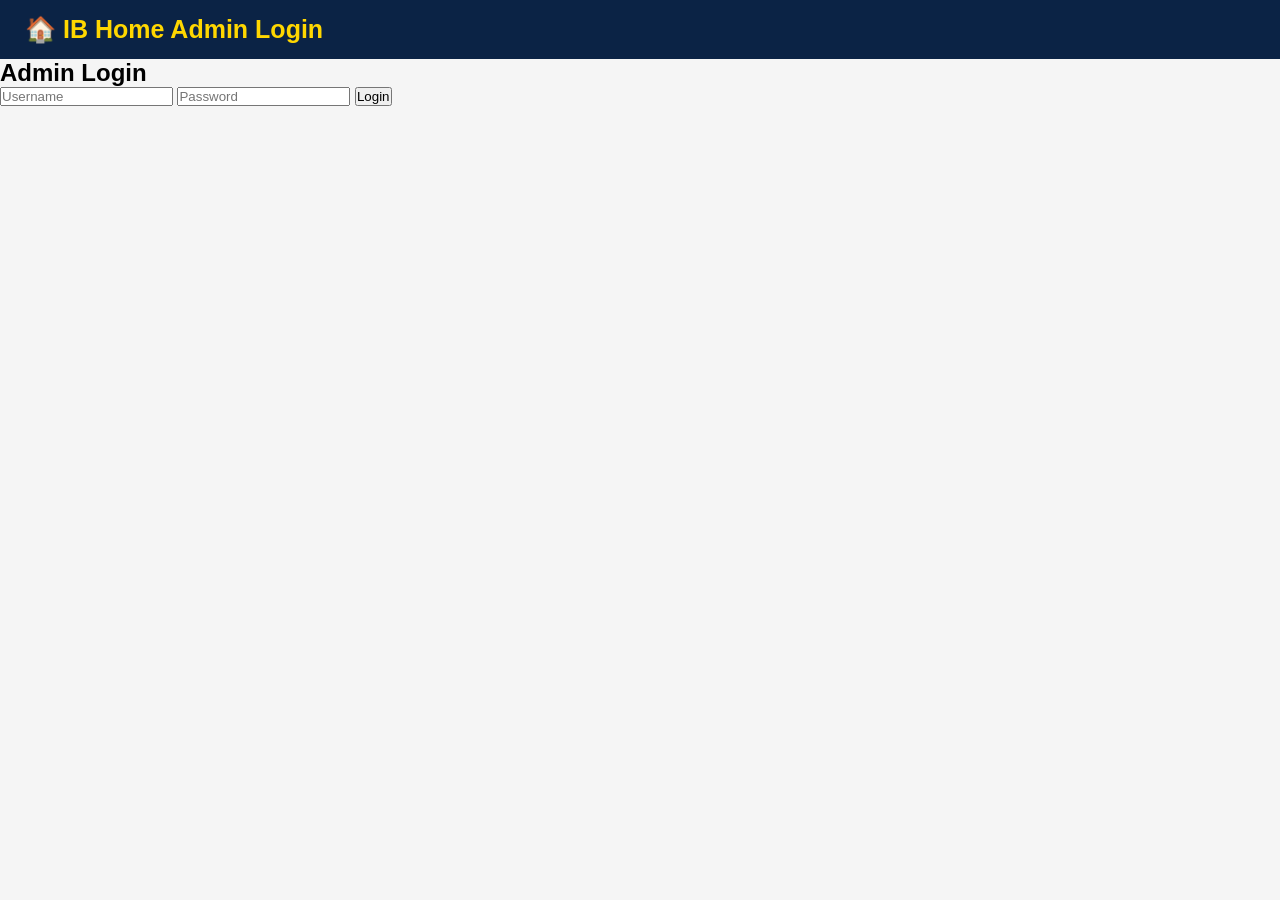
<file: login.html>
<!DOCTYPE html>
<html lang="en">

<head>

<meta charset="UTF-8">
<meta name="viewport" content="width=device-width, initial-scale=1.0">

<title>Admin Login - IB Home</title>

<link rel="stylesheet" href="style.css">

</head>


<body>


<header>

<div class="logo">
🏠 IB Home Admin Login
</div>

</header>



<section class="admin-box">


<h1>Admin Login</h1>


<input id="username" type="text" placeholder="Username">


<input id="password" type="password" placeholder="Password">


<button onclick="login()">
Login
</button>


</section>



<script src="script.js"></script>


</body>

</html>
</file>
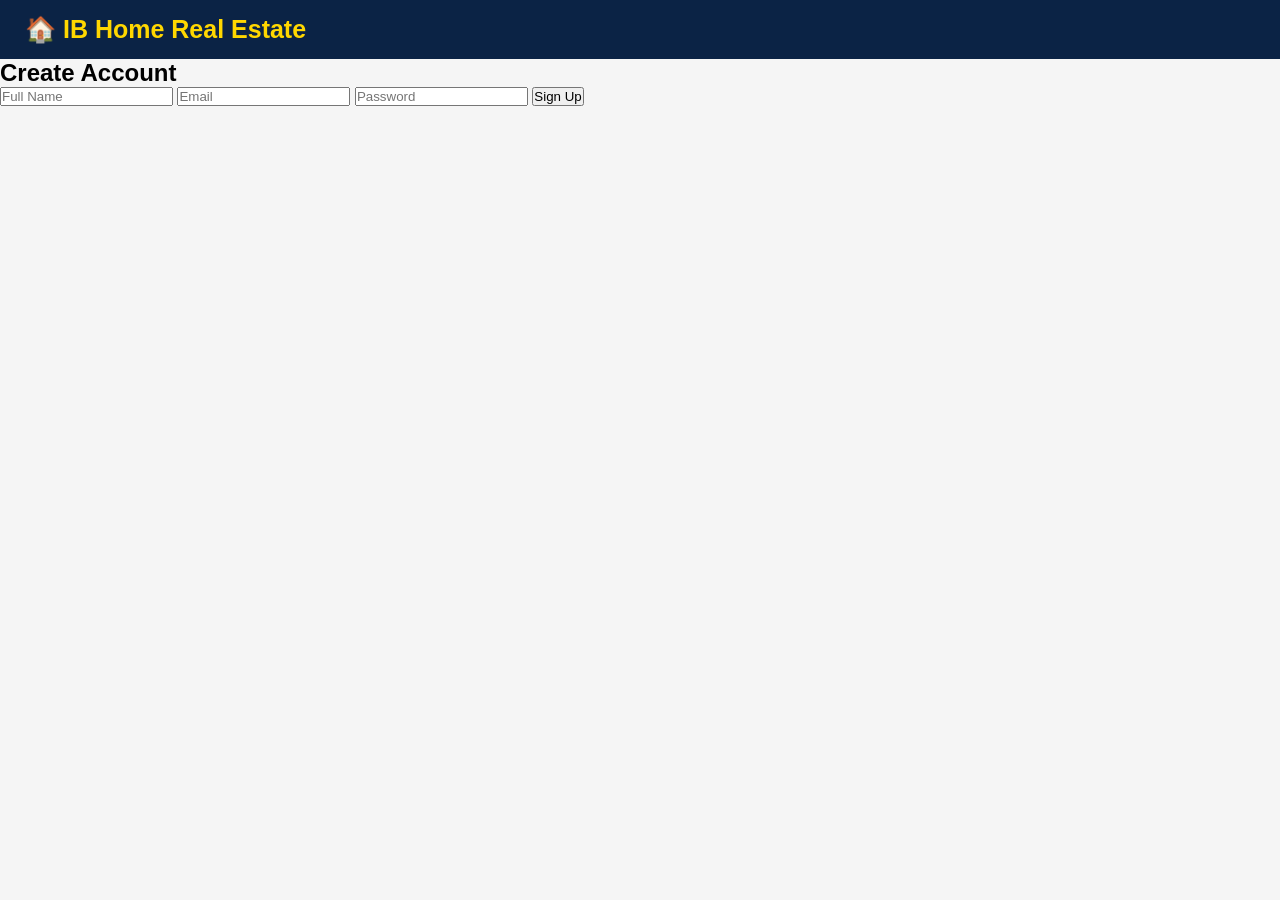
<file: Signup.html>
<!DOCTYPE html>
<html>
<head>
<title>Sign Up</title>
<link rel="stylesheet" href="style.css">
</head>
<body>

<header>
<div class="logo">🏠 IB Home Real Estate</div>
</header>

<section class="admin-box">

<h2>Create Account</h2>

<input type="text" id="name" placeholder="Full Name">

<input type="email" id="email" placeholder="Email">

<input type="password" id="password" placeholder="Password">

<button onclick="signup()">Sign Up</button>

</section>

<script src="script.js"></script>

</body>
</html>
</file>
<file: style.css>
*{
    margin:0;
    padding:0;
    box-sizing:border-box;
    font-family:Arial, sans-serif;
}


body{
    background:#f5f5f5;
}


header{
    background:#0b2345;
    color:white;
    padding:15px 25px;
    display:flex;
    justify-content:space-between;
    align-items:center;
}


.logo{
    font-size:25px;
    font-weight:bold;
    color:#FFD700;
}


nav a{
    color:white;
    text-decoration:none;
    margin:0 10px;
    font-weight:bold;
}


nav a:hover{
    color:#FFD700;
}


.menu-btn{
    display:none;
    background:#FFD700;
    border:none;
    padding:8px 12px;
    font-size:22px;
}




.hero{
    height:450px;
    background:linear-gradient(rgba(0,0,0,0.5),rgba(0,0,0,0.5)),url("hero.jpg");
    background-size:cover;
    background-position:center;
    color:white;
    text-align:center;
    padding-top:100px;
}


.hero h1{
    font-size:40px;
}


.hero p{
    font-size:20px;
    margin:15px;
}



.search-box{
    background:white;
    padding:20px;
    margin:30px auto;
    width:90%;
    max-width:900px;
    border-radius:10px;
    display:flex;
    gap:10px;
    justify-content:center;
    flex-wrap:wrap;
}


.search-box input,
.search-box select{
    padding:12px;
    border-radius:5px;
    border:1px solid #ddd;
}


.search-box button{
    background:#FFD700;
    border:none;
    padding:12px 25px;
    font-weight:bold;
}




.properties{
    padding:40px 20px;
    text-align:center;
}


.property-container{
    display:flex;
    justify-content:center;
    gap:20px;
    flex-wrap:wrap;
}


.card{
    background:white;
    width:300px;
    padding-bottom:20px;
    border-radius:12px;
    overflow:hidden;
    box-shadow:0 0 10px #ccc;
}


.card img{
    width:100%;
    height:200px;
}


.card h3,
.card p,
.card h4{
    margin:12px;
}


.card a{
    background:#0b2345;
    color:white;
    padding:10px 20px;
    text-decoration:none;
    border-radius:5px;
}





.about{
    background:white;
    padding:40px;
    text-align:center;
}




.contact-buttons{
    text-align:center;
    margin:30px;
}


.contact-buttons a{
    background:#0b2345;
    color:white;
    padding:12px 25px;
    margin:10px;
    text-decoration:none;
    border-radius:25px;
}




footer{
    background:#0b2345;
    color:white;
    text-align:center;
    padding:30px;
}



@media(max-width:700px){

nav{
    display:none;
}

.menu-btn{
    display:block;
}


.hero h1{
    font-size:28px;
}

}.card{
    position:relative;
}

.card h4{
    color:#0b2345;
}

.card p{
    color:#555;
}

.card::before{
    content:"Featured";
    position:absolute;
    top:10px;
    left:10px;
    background:#FFD700;
    padding:5px 10px;
    border-radius:5px;
    font-weight:bold;
}.filters{
    text-align:center;
    margin:20px 0;
}

.filters button{
    background:#0b2345;
    color:white;
    border:none;
    padding:10px 20px;
    margin:5px;
    border-radius:20px;
    cursor:pointer;
}

.filters button:hover{
    background:#FFD700;
    color:#000;
}.contact{
    background:#ffffff;
    padding:40px;
    text-align:center;
}

.contact input,
.contact textarea{
    width:90%;
    max-width:500px;
    padding:12px;
    margin:10px;
    border:1px solid #ccc;
    border-radius:8px;
}

.contact textarea{
    height:120px;
}

.contact button{
    background:#0b2345;
    color:white;
    border:none;
    padding:12px 25px;
    border-radius:8px;
    cursor:pointer;
}

.contact button:hover{
    background:#FFD700;
    color:black;
}iframe{
    margin-top:20px;
    border-radius:10px;
}.favorite{
    position:absolute;
    top:10px;
    right:10px;
    background:white;
    padding:8px;
    border-radius:50%;
    cursor:pointer;
    font-size:20px;
    box-shadow:0 0 5px #999;
}

.favorite:hover{
    transform:scale(1.2);
}.slider{
    text-align:center;
    margin:30px;
}

.slider img{
    width:90%;
    max-width:700px;
    height:400px;
    object-fit:cover;
    border-radius:10px;
}

.slider button{
    background:#0b2345;
    color:white;
    border:none;
    padding:10px 20px;
    margin:10px;
    border-radius:5px;
    cursor:pointer;
}.dark-btn{
    position:fixed;
    top:15px;
    right:15px;
    background:#222;
    color:white;
    border:none;
    padding:10px 15px;
    border-radius:5px;
    cursor:pointer;
}

.dark{
    background:#111;
    color:white;
}

.dark .card{
    background:#222;
    color:white;
}

.dark header,
.dark footer{
    background:#000;
}.services{
    padding:50px 20px;
    text-align:center;
}

.service-box{
    display:inline-block;
    width:250px;
    margin:15px;
    padding:25px;
    background:white;
    border-radius:10px;
    box-shadow:0 0 10px #ccc;
    font-size:20px;
    font-weight:bold;
}.testimonials{
    background:#f8f8f8;
    padding:50px 20px;
    text-align:center;
}

.testimonial{
    background:white;
    margin:20px auto;
    max-width:500px;
    padding:20px;
    border-radius:10px;
    box-shadow:0 0 10px #ccc;
}

.testimonial h4{
    margin-top:10px;
    color:#0b2345;
}.book-visit{
    background:white;
    padding:40px;
    margin:30px;
    border-radius:10px;
    text-align:center;
}

.book-visit input{
    width:90%;
    max-width:400px;
    padding:12px;
    margin:10px;
    border:1px solid #ccc;
    border-radius:5px;
}

.book-visit button{
    background:#0b2345;
    color:white;
    padding:12px 25px;
    border:none;
    border-radius:5px;
    cursor:pointer;
}.rating{
    text-align:center;
    padding:40px;
}

.stars span{
    font-size:35px;
    cursor:pointer;
    margin:5px;
}.share{
    text-align:center;
    padding:30px;
}

.share button{
    background:#25D366;
    color:white;
    border:none;
    padding:12px 25px;
    border-radius:8px;
    font-size:16px;
    cursor:pointer;
}.card button{
    background:red;
    color:white;
    border:none;
    padding:10px 15px;
    margin-top:10px;
    border-radius:5px;
    cursor:pointer;
}
#property-list{
display:grid;
grid-template-columns:repeat(auto-fit,minmax(300px,1fr));
gap:20px;
padding:20px;
}

#property-list .card{
background:#fff;
border-radius:12px;
overflow:hidden;
box-shadow:0 4px 12px rgba(0,0,0,0.15);
transition:0.3s;
}

#property-list .card:hover{
transform:translateY(-5px);
}

#property-list .card img{
width:100%;
height:220px;
object-fit:cover;
}

#property-list .card h3{
padding:10px;
font-size:22px;
color:#0b2345;
}

#property-list .card p,
#property-list .card h4{
padding:0 10px 10px;
}

#property-list .card a{
display:block;
margin:15px;
text-align:center;
background:#0b2345;
color:#fff;
padding:12px;
border-radius:8px;
text-decoration:none;
font-weight:bold;
}

#property-list .card a:hover{
background:#FFD700;
color:#000;
}
</file>
